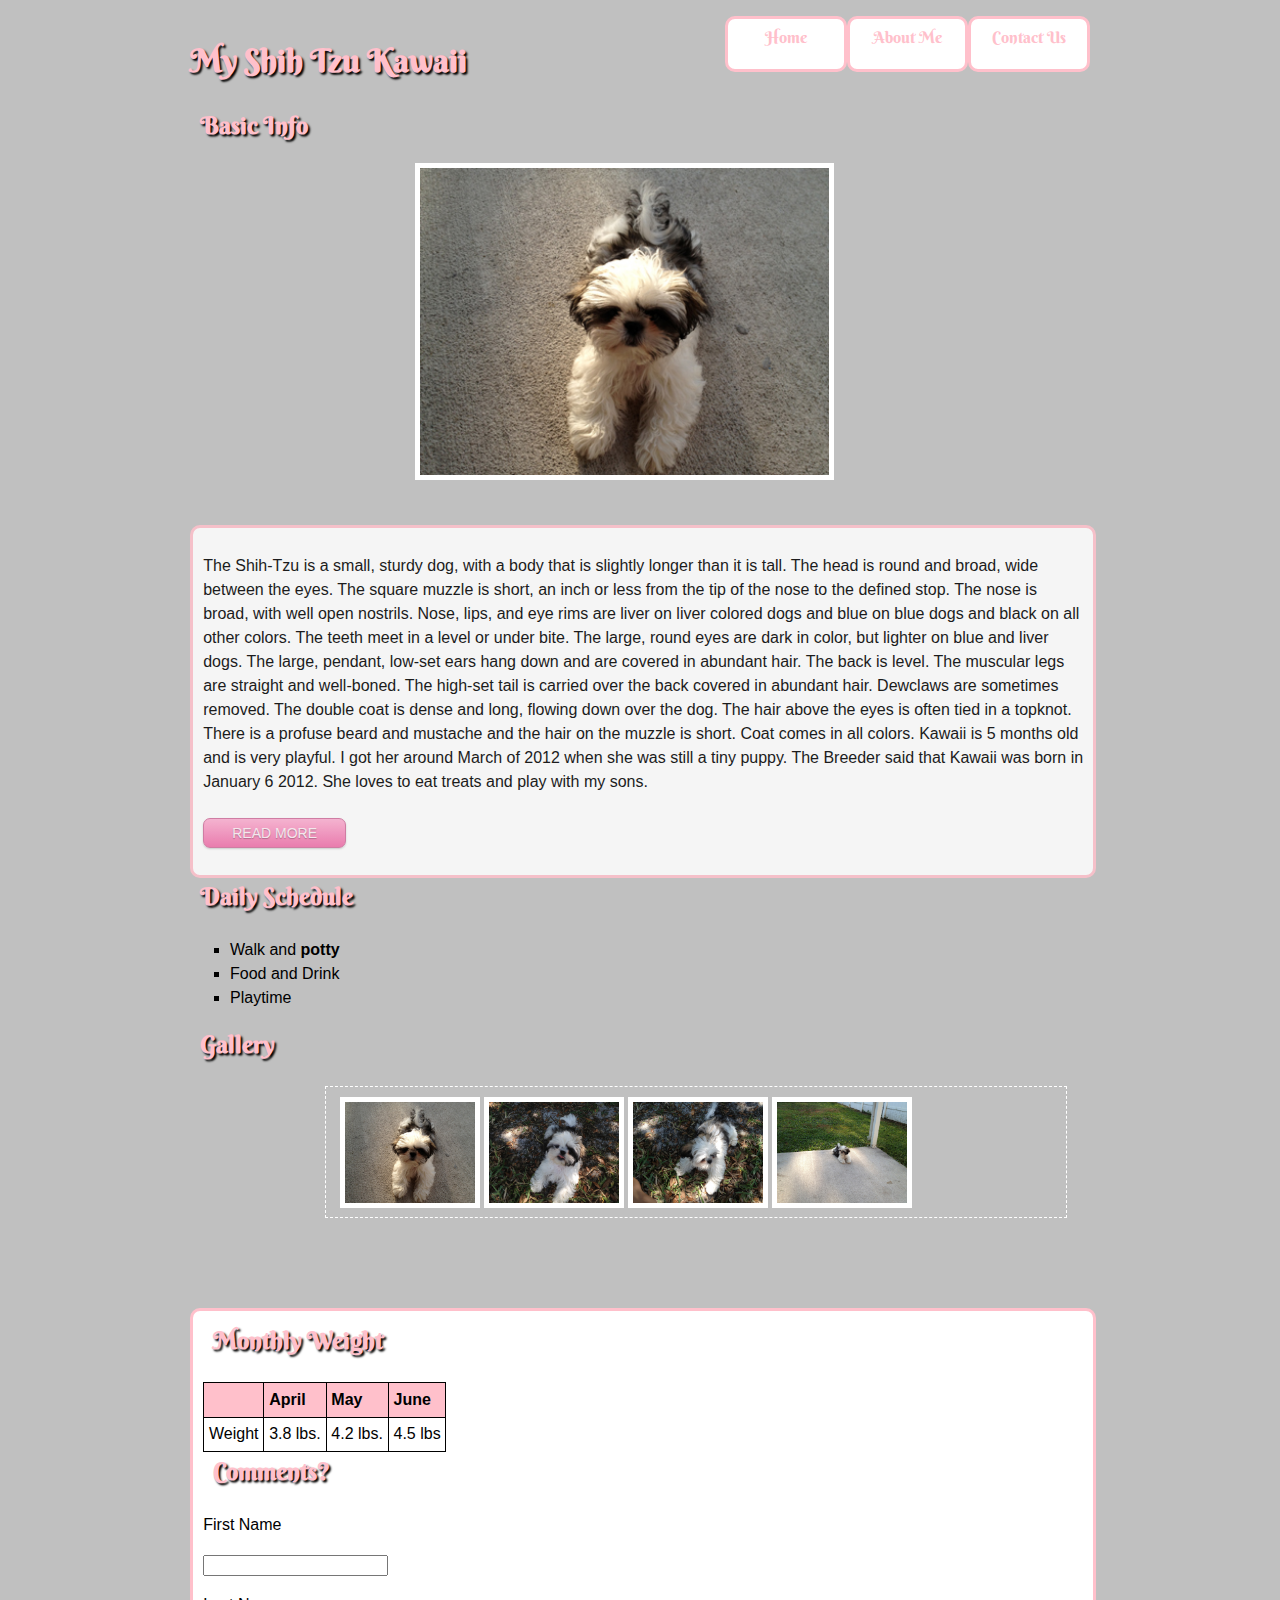
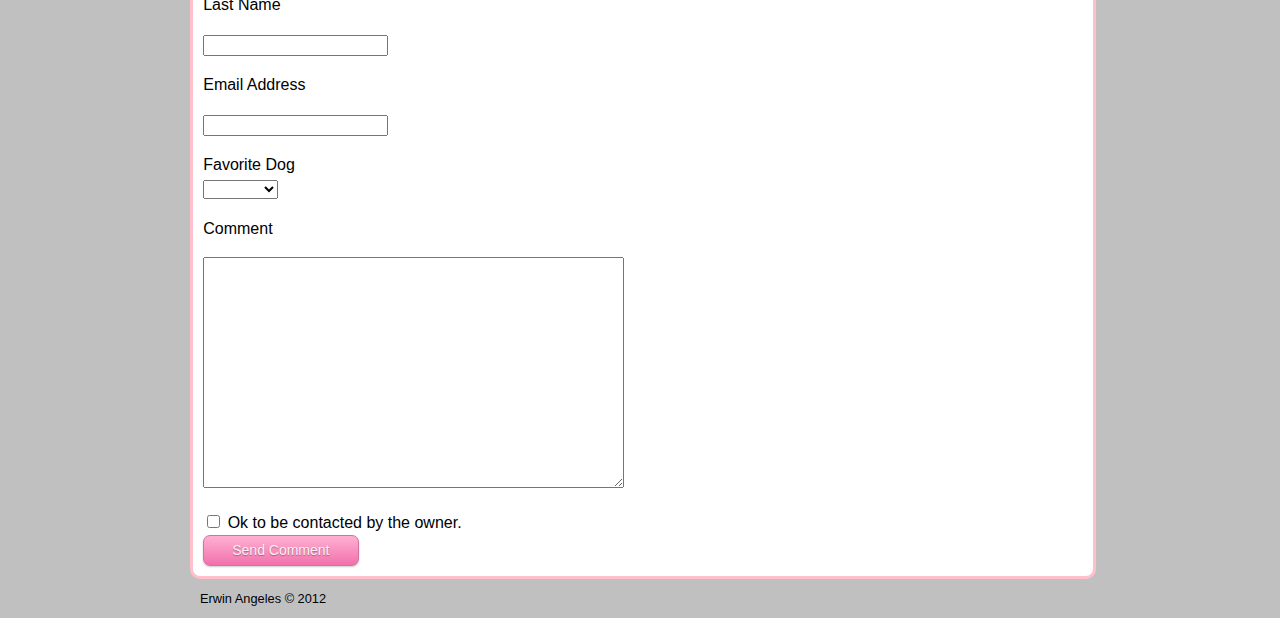
<file: index.html>
<!DOCTYPE html>
<html lang="en">
<head>
	<meta charset="utf-8">
	<meta name="viewport" content="width=device-width, initial-scale=1.0">
	<title>My Shih Tzu Kawaii</title>
	<link rel="stylesheet"  href="css/main.css">
	<link href='http://fonts.googleapis.com/css?family=Berkshire+Swash' rel='stylesheet' type='text/css'>
</head>
<body>
	<!-- This is the heading part -->
	<header>
		<h1>My Shih Tzu Kawaii</h1> 
	</header>
	

	<!-- Main Navigation -->
	<nav>
		<ol>
			<li class="navi"><a class="mainnavigation" href="index.html">Contact Us</a></li>
			<li class="navi"><a class="mainnavigation" href="index.html">About Me</a></li>
			<li class="navi"><a class="mainnavigation" href="index.html">Home</a></li>
		</ol>
	</nav>

	<h2 id="mainsection">Basic Info </h2>
	
	<img class="mainimg" src="images/kawaii.jpg" alt="Kawaii laying down" title="Kawaii">

<section>
	<div>

	<p>The Shih-Tzu is a small, sturdy dog, with a body that is slightly longer than it is tall. 
	The head is round and broad, wide between the eyes. The square muzzle is short, an inch or 
	less from the tip of the nose to the defined stop. The nose is broad, with well open 
	nostrils. Nose, lips, and eye rims are liver on liver colored dogs and blue on blue dogs and 
	black on all other colors. The teeth meet in a level or under bite. The large, round eyes 
	are dark in color, but lighter on blue and liver dogs. The large, pendant, low-set ears hang 
	down and are covered in abundant hair. The back is level. The muscular legs are straight and
	well-boned.
	
	<span>The high-set tail</span> is carried over the back covered in abundant hair. Dewclaws are 
	sometimes removed. The double coat is dense and long, flowing down over the dog. The hair 
	above the eyes is often tied in a topknot. There is a profuse beard and mustache and the hair 
	on the muzzle is short. Coat comes in all colors.
	
	Kawaii is 5 months old and is very playful. I got her around March of 2012 when she was 
	still a tiny puppy. The Breeder said that Kawaii was born in January 6 2012. She loves to eat
	treats and play with my sons. 
	<br><br><a href="#" class="button pink">READ MORE</a></p>
	</div>
</section>	

	<h3> Daily Schedule </h3>
		<ul>
			<li> Walk and <strong>potty</strong></li>
			<li> Food and Drink </li>
			<li> Playtime </li>
		</ul>


	<h3>Gallery </h3>
		<ul class="gallery">
			<li> <a href="images/kawaii.jpg" title="Kawaii!"><img src="images/kawaii.jpg" 
			alt="Kawaii is cute" width="130" height="101"></a></li>
			<li> <a href="images/kawaii2.jpg" title="Kawaii!"><img src="images/kawaii2.jpg" 
			alt="Kawaii is cute" width="130" height="101"></a></li>
			<li> <a href="images/kawaii3.jpg" title="Kawaii!"><img src="images/kawaii3.jpg" 
			alt="Kawaii is cute" width="130" height="101"></a></li>
			<li> <a href="images/kawaii4.jpg" title="Kawaii!"><img src="images/kawaii4.jpg" 
			alt="Kawaii is cute" width="130" height="101"></a></li>
		</ul>
	

		
	<aside>		
	<h3> Monthly Weight </h3>
		<table>
			<tr>
				<th>  </th>
				<th> April </th>
				<th> May </th>
				<th> June </th>
			</tr>
			<tr>
				<td> Weight </td>
				<td> 3.8 lbs. </td>
				<td> 4.2 lbs. </td>
				<td> 4.5 lbs </td>
			</tr>
		</table>
	

	<h3> Comments? </h3>

	<form method="get" action="mailto:erwin@erwin.com" >
	
		<div>
			<p><label for="name_first">First Name</label></p>
			<input type="text" name="name_first" id="name_first" />
		</div>	 		
	
		<div>
			<p><label for="name_last">Last Name</label> </p>
			<input type="text" name="name_last" id="name_last" />
		</div>
		
		<div>
			<p><label for="email">Email Address</label><p>
			<input type="text" name="email" id="email" />
		</div>
		
		<div>
			<label for="favoritedog"> Favorite Dog</label>
		</div>
		
		<div>
			<select name="favoritedog" id="favoritedog">	
				<option></option>
				<option>Shih Tzu</option>
				<option>Pit Bull</option>
				<option>Bull Dog</option>
				<option>Poodle</option>
				<option>Others</option>
			</select>
		</div>	
		
		<div>
			<p><label for="comment"> Comment </label><p>
			<textarea rows="15" cols="50" name="comment" id="comment"></textarea>
		</div>	
		
		<div>
			<input type="checkbox" name="replyfromowner" id="replyfromowner" />
		Ok to be contacted by the owner. 
		</div>	
		
		<div>
			<a href="#" class="button pink">Send Comment</a>
		</div>	
	</form>	
	</aside>
		
<footer> Erwin Angeles &copy; 2012</footer>
</body>
</html>
</file>
<file: css/main.css>
body {
	max-width: 900px; /* 900px*/ 
	font: 100%/1.5 "Helvetica Neue", Arial, Helvetica;
	margin: 0 auto;
	background-color: silver;
}

/* GRADIENT BUTTON ----------------------------------------------------------------*/
.button {
	display: inline-block;
	outline: none;
	cursor: pointer;
	text-align: center;
	text-decoration: none;
	font: 14px/100% Arial, Helvetica, sans-serif;
	padding: .5em 2em .55em;
	text-shadow: 0 1px 1px rgba(0,0,0,.3);
	-webkit-border-radius: .5em; 
	-moz-border-radius: .5em;
	border-radius: .5em;
	-webkit-box-shadow: 0 1px 2px rgba(0,0,0,.2);
	-moz-box-shadow: 0 1px 2px rgba(0,0,0,.2);
	box-shadow: 0 1px 2px rgba(0,0,0,.2);
}
.button:hover {
	text-decoration: none;
}
.button:active {
	position: relative;
	top: 1px;
}

.pink {
	color: #feeef5;
	border: solid 1px #d2729e;
	background: #f895c2;
	background: -webkit-gradient(linear, left top, left bottom, from(#feb1d3), to(#f171ab));
	background: -moz-linear-gradient(top,  #feb1d3,  #f171ab);
	filter:  progid:DXImageTransform.Microsoft.gradient(startColorstr='#feb1d3', endColorstr='#f171ab');
}
.pink:hover {
	background: #d57ea5;
	background: -webkit-gradient(linear, left top, left bottom, from(#f4aacb), to(#e86ca4));
	background: -moz-linear-gradient(top,  #f4aacb,  #e86ca4);
	filter:  progid:DXImageTransform.Microsoft.gradient(startColorstr='#f4aacb', endColorstr='#e86ca4');
}
.pink:active {
	color: #f3c3d9;
	background: -webkit-gradient(linear, left top, left bottom, from(#f171ab), to(#feb1d3));
	background: -moz-linear-gradient(top,  #f171ab,  #feb1d3);
	filter:  progid:DXImageTransform.Microsoft.gradient(startColorstr='#f171ab', endColorstr='#feb1d3');
}

/* GRADIENT BUTTON END ----------------------------------------------------------------*/

header {
	font-family: 'Berkshire Swash', cursive;
	font-size: 1.25em; /* 20px*/
	text-shadow: 2px 2px 2px black;
	float: left;
	color: #FFC0CB;
}

/* NAVIGATION -------------------------------------------------------------------------*/

nav {
	background-color: black;
	/*border: 1px solid black; */
	/*width: 300px; */
	height: 30px;
	list-style-type: none;
	display: inline;
	
}

.navi {
	display: inline;
	background: black;
}

.mainnavigation {
	font-family: 'Berkshire Swash', cursive;
	font-size: 1.0em;
	text-decoration: none;
	background: #fff;
	border: 3px solid #FFC0CB;
	display: block;
	height: 30px;
	width: 11.111111%;/*100px;*/
	float: right;
	line-height: 30px;
	text-align: center;
	color: #FFC0CB; 
	border-radius: 10px;
	padding: 10px;
} 

/* NAVIGATION END-----------------------------------------------------------------------*/


h2, h3 {	
	font-family: 'Berkshire Swash', cursive;
	color: #FFC0CB;
	font-size: 1.50em;
	text-shadow: 2px 2px 2px black;
	padding: 0 10px;
	width: 27.272727%;/*240px;*/
	clear: left;
	margin-top: 0.083333333%;/*20px;*/
}

section {
	color: black;
	font-size: 1.0em;
	-moz-column-count: 3;
	border: 3px solid #FFC0CB;
	border-radius: 10px;
	float: left; 
	width: 97.777778%; /* 880px */
	padding: 1.1363636%; /*10px*/ 
	background-color: white;
	opacity: 0.85;
	margin-top: 5%;
}

ul {
	list-style-type: square;
}
  
.gallery {
	border: 1px dashed white; 
	width: 68.181818%; /*600px*/
	height: 110px;
	padding: 1.1363636%; /*10px*/
	list-style-type: none;
	margin: 0 15%;
}

img {
	border: 5px solid white;
	float: left;
	overflow: hidden;
	margin-left: 0.5555555%; /*5px;*/
}

.mainimg {
	width: 45.454545%;
	margin: 0 25%;
}

a:visited{
	color: silver;
} 

a:hover{
	color: #FFC0CB;
	background: black;
} 

a:active{
	color: red; 
} 

footer {
	margin: 1.1111111%;/*100px 0px 20px;*/
	font-size: 100%;
	clear: right;
}

table {
	border-collapse: collapse;
}

th {
	text-align: left;
	background-color: #FFC0CB;
	border: 1px solid #000;
	padding: 0.3em;
}

td {
	border: 1px solid #000;
	padding: 0.3em;
	background-color: #fff;
}


aside {
	margin-top: 10%;
	border: 3px solid #FFC0CB;
	border-radius: 10px;
	width: 97.777778%; /* 880px */
	padding: 1.1363636%; /*10px*/ 
	background-color: #fff;
}

label {
	color: black;
	font-size: 1.0em;
}

/* Media Queries
-------------------------------------------------------------------------- */

	/* Tablet Portrait size to standard 960 (devices and browsers) */
	@media screen and (min-width: 768px) and (max-width: 959px) {
	margin: -2.0% 0;}
	footer { font-size: 0.8em;}
}

	/* Mobile Landscape Size to Tablet Portrait (devices and browsers) */
	@media only screen and (min-width: 480px) and (max-width: 767px) {
	margin: -2.0% 0;}
	.gallery {width: 80%;}
	footer { font-size: 0.8em;}
	.mainnavigation { font-size: 1.0em;}
	.mainnavigation { line-height: 1.0em;}
	header {font-size: 1.0em;}	
}

	/* Mobile Portait Landscape Size to Mobile Landscape Size (devices and browsers) */
	@media only screen and (max-width: 479px) {
	section {-moz-column-count: 1;}
	.mainnavigation { font-size: 1.0em;}
	.mainnavigation { line-height: 1.0em;}
	.gallery { height: 220px;}
	footer { font-size: 0.8em;}
	header {font-size: 1.0em;}	
}
</file>
